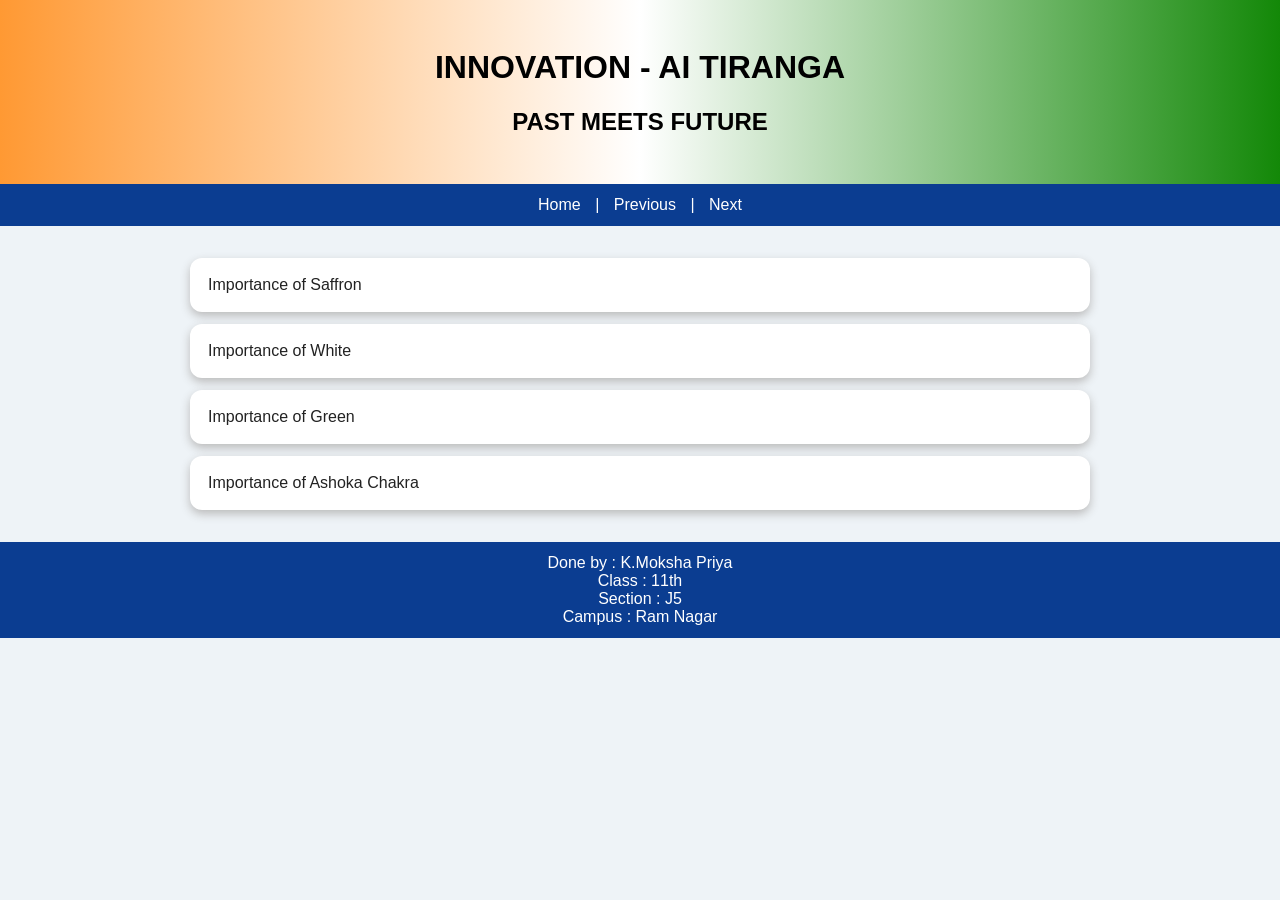
<file: index.html>
<html><head><meta name='viewport' content='width=device-width,initial-scale=1'><link rel='stylesheet' href='style.css'></head><body><div class='hero'><h1>INNOVATION - AI TIRANGA</h1><h2>PAST MEETS FUTURE</h2></div><div class='nav'><a href='index.html'>Home</a> | <a href='index.html'>Previous</a> | <a href='saffron.html'>Next</a></div><div class='wrap'><a class='card' href='saffron.html'>Importance of Saffron</a><a class='card' href='white.html'>Importance of White</a><a class='card' href='green.html'>Importance of Green</a><a class='card' href='ashoka.html'>Importance of Ashoka Chakra</a></div><div class='footer'>Done by : K.Moksha Priya<br>Class : 11th<br>Section : J5<br>Campus : Ram Nagar</div></body></html>
</file>
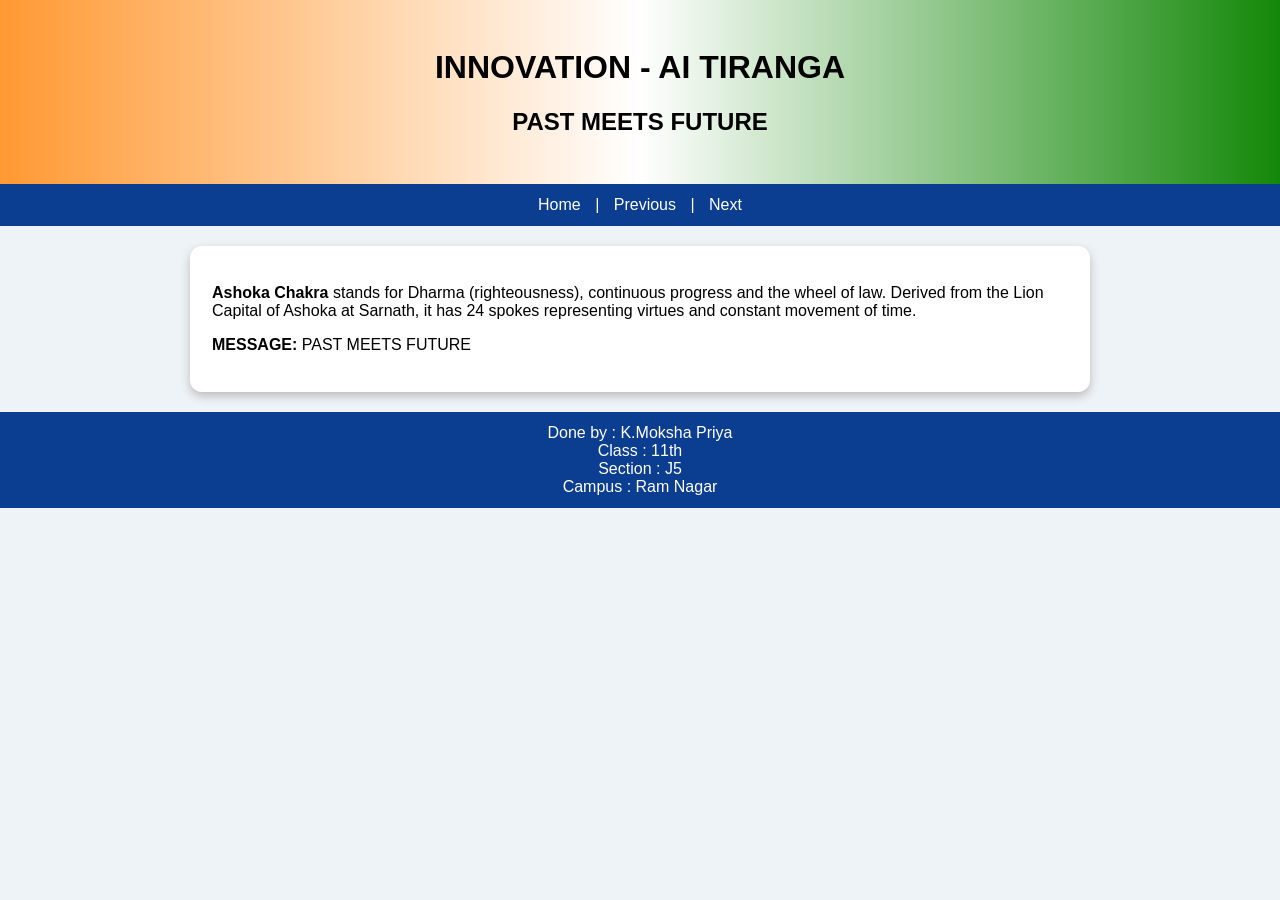
<file: ashoka.html>
<html><head><meta name='viewport' content='width=device-width,initial-scale=1'><link rel='stylesheet' href='style.css'></head><body><div class='hero'><h1>INNOVATION - AI TIRANGA</h1><h2>PAST MEETS FUTURE</h2></div><div class='nav'><a href='index.html'>Home</a> | <a href='green.html'>Previous</a> | <a href='index.html'>Next</a></div><div class='wrap'><div class=content><p><b>Ashoka Chakra</b> stands for Dharma (righteousness), continuous progress and the wheel of law. Derived from the Lion Capital of Ashoka at Sarnath, it has 24 spokes representing virtues and constant movement of time.</p><p><b>MESSAGE:</b> PAST MEETS FUTURE</p></div></div><div class='footer'>Done by : K.Moksha Priya<br>Class : 11th<br>Section : J5<br>Campus : Ram Nagar</div></body></html>
</file>
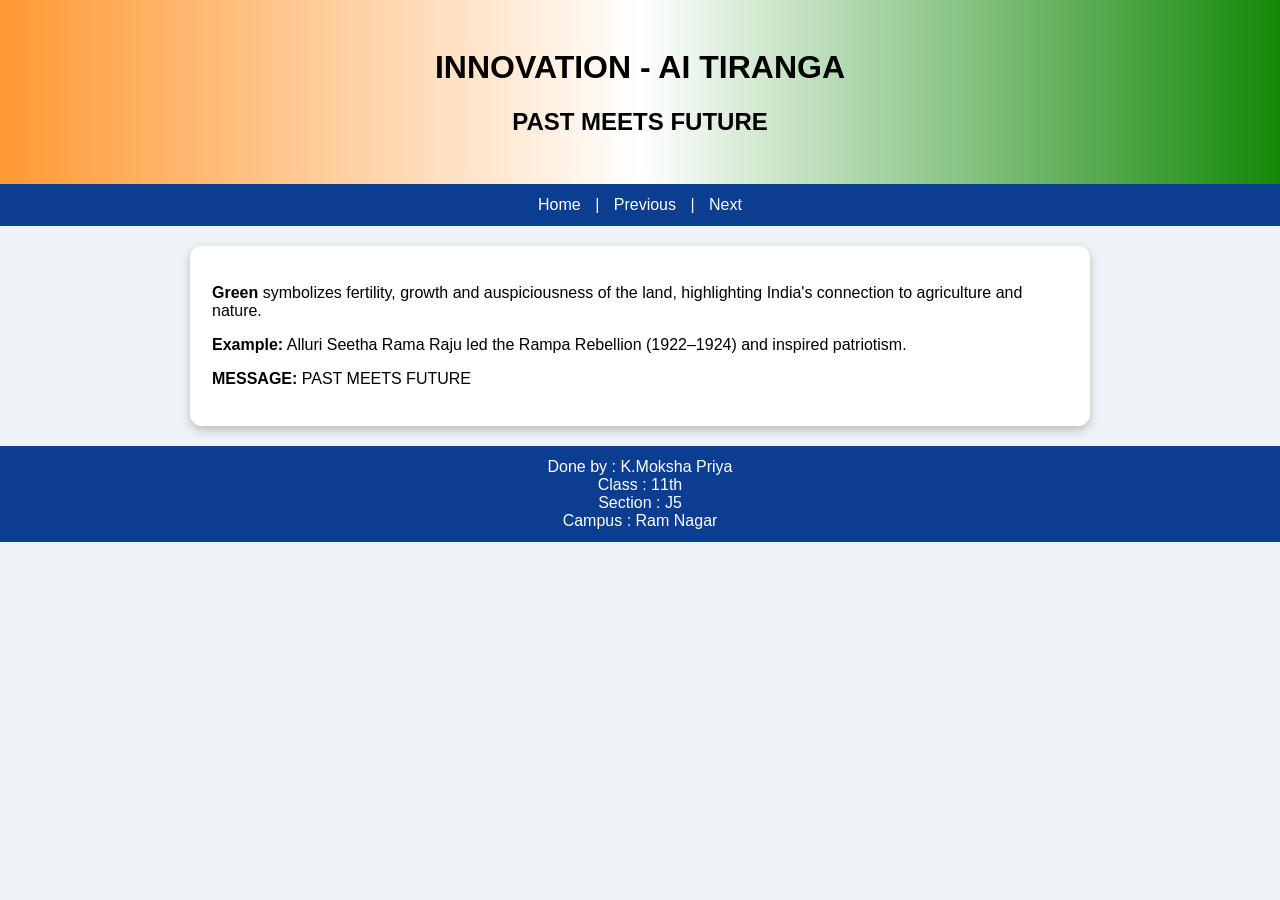
<file: green.html>
<html><head><meta name='viewport' content='width=device-width,initial-scale=1'><link rel='stylesheet' href='style.css'></head><body><div class='hero'><h1>INNOVATION - AI TIRANGA</h1><h2>PAST MEETS FUTURE</h2></div><div class='nav'><a href='index.html'>Home</a> | <a href='white.html'>Previous</a> | <a href='ashoka.html'>Next</a></div><div class='wrap'><div class=content><p><b>Green</b> symbolizes fertility, growth and auspiciousness of the land, highlighting India's connection to agriculture and nature.</p><p><b>Example:</b> Alluri Seetha Rama Raju led the Rampa Rebellion (1922–1924) and inspired patriotism.</p><p><b>MESSAGE:</b> PAST MEETS FUTURE</p></div></div><div class='footer'>Done by : K.Moksha Priya<br>Class : 11th<br>Section : J5<br>Campus : Ram Nagar</div></body></html>
</file>
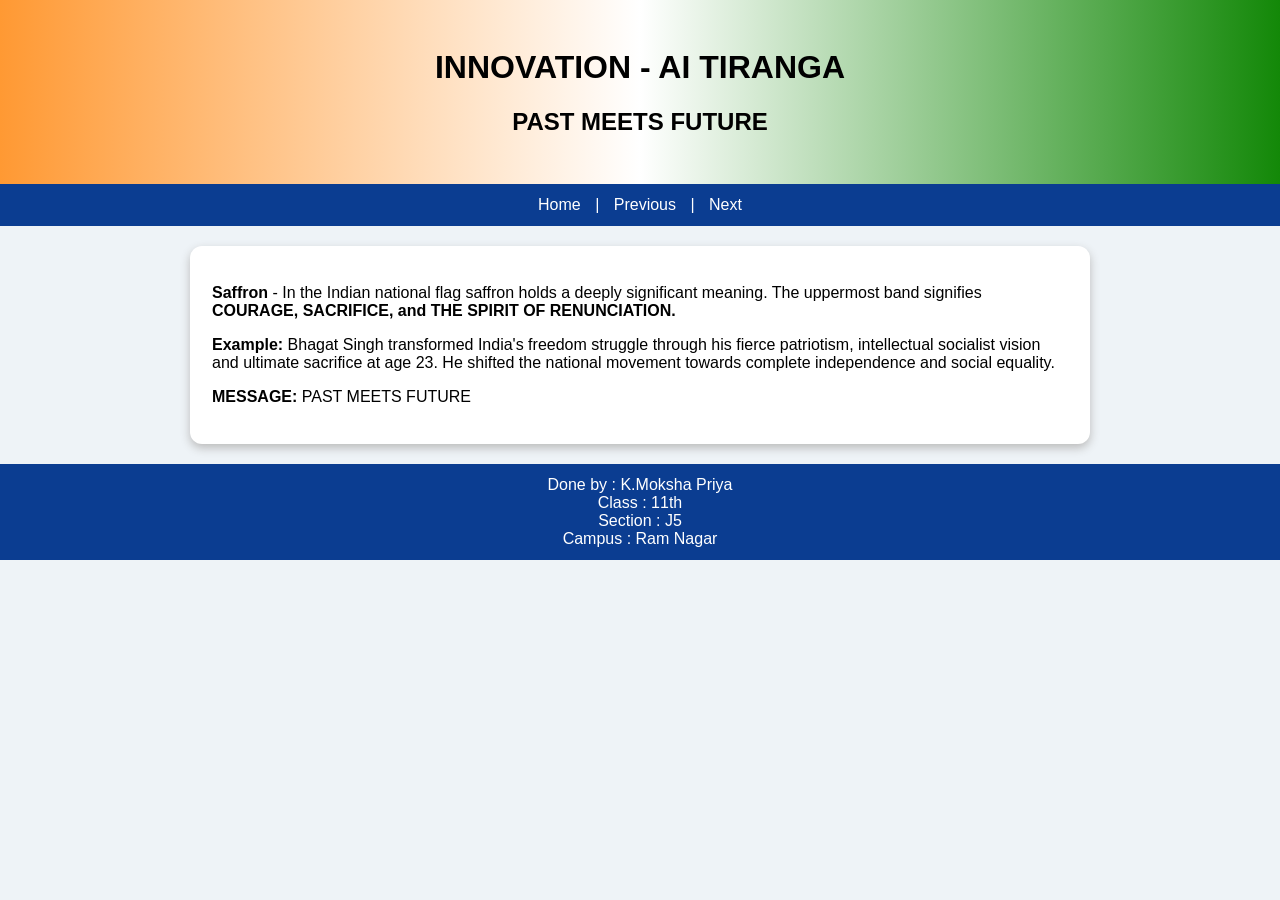
<file: saffron.html>
<html><head><meta name='viewport' content='width=device-width,initial-scale=1'><link rel='stylesheet' href='style.css'></head><body><div class='hero'><h1>INNOVATION - AI TIRANGA</h1><h2>PAST MEETS FUTURE</h2></div><div class='nav'><a href='index.html'>Home</a> | <a href='index.html'>Previous</a> | <a href='white.html'>Next</a></div><div class='wrap'><div class=content><p><b>Saffron</b> - In the Indian national flag saffron holds a deeply significant meaning. The uppermost band signifies <b>COURAGE, SACRIFICE, and THE SPIRIT OF RENUNCIATION.</b></p><p><b>Example:</b> Bhagat Singh transformed India's freedom struggle through his fierce patriotism, intellectual socialist vision and ultimate sacrifice at age 23. He shifted the national movement towards complete independence and social equality.</p><p><b>MESSAGE:</b> PAST MEETS FUTURE</p></div></div><div class='footer'>Done by : K.Moksha Priya<br>Class : 11th<br>Section : J5<br>Campus : Ram Nagar</div></body></html>
</file>
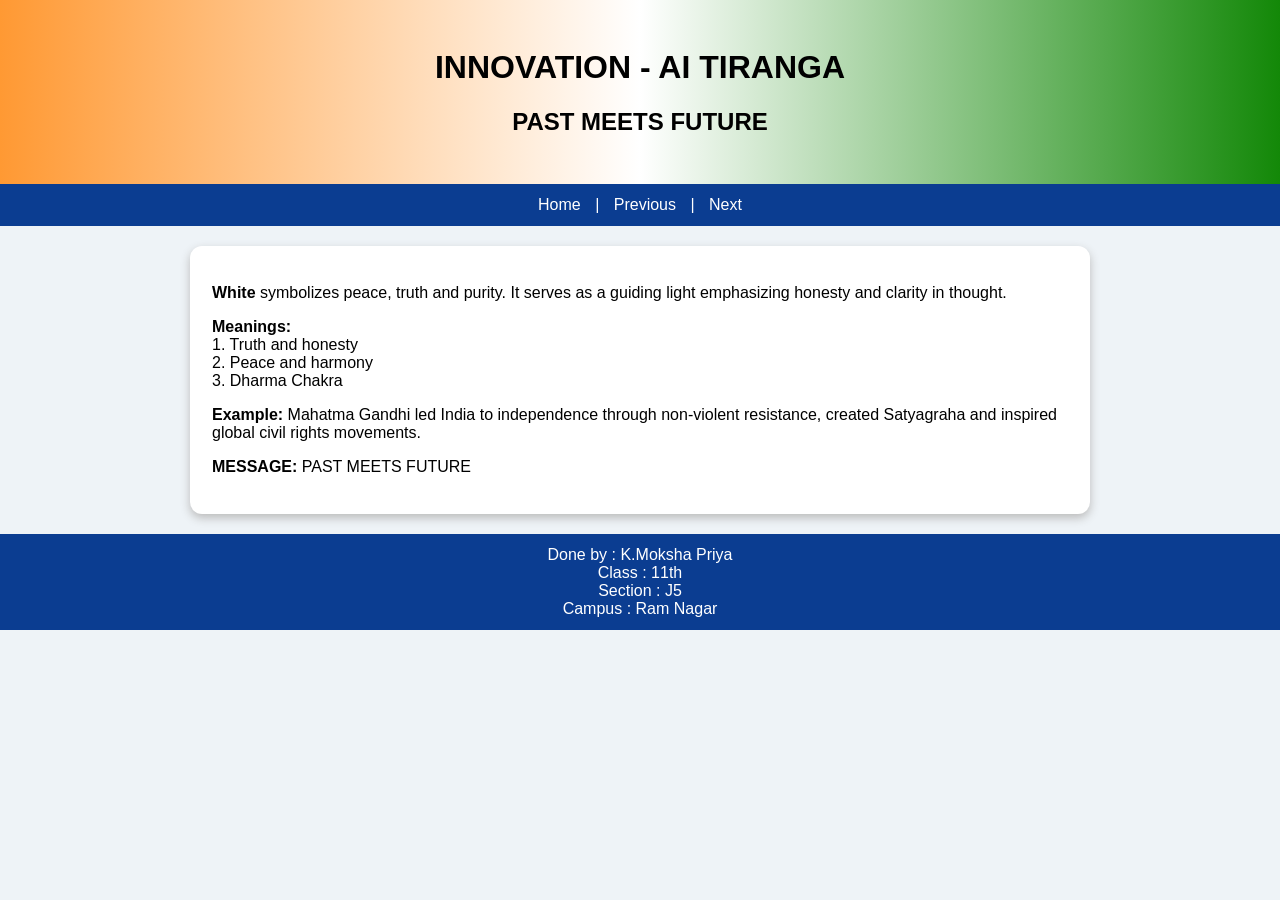
<file: white.html>
<html><head><meta name='viewport' content='width=device-width,initial-scale=1'><link rel='stylesheet' href='style.css'></head><body><div class='hero'><h1>INNOVATION - AI TIRANGA</h1><h2>PAST MEETS FUTURE</h2></div><div class='nav'><a href='index.html'>Home</a> | <a href='saffron.html'>Previous</a> | <a href='green.html'>Next</a></div><div class='wrap'><div class=content><p><b>White</b> symbolizes peace, truth and purity. It serves as a guiding light emphasizing honesty and clarity in thought.</p><p><b>Meanings:</b><br>1. Truth and honesty<br>2. Peace and harmony<br>3. Dharma Chakra</p><p><b>Example:</b> Mahatma Gandhi led India to independence through non-violent resistance, created Satyagraha and inspired global civil rights movements.</p><p><b>MESSAGE:</b> PAST MEETS FUTURE</p></div></div><div class='footer'>Done by : K.Moksha Priya<br>Class : 11th<br>Section : J5<br>Campus : Ram Nagar</div></body></html>
</file>
<file: style.css>
body{margin:0;font-family:Arial;background:#eef3f7}.hero{background:linear-gradient(90deg,#FF9933,#fff,#138808);padding:28px;text-align:center}.nav,.footer{background:#0b3d91;color:#fff;text-align:center;padding:12px}.nav a{color:#fff;margin:0 10px;text-decoration:none}.wrap{max-width:900px;margin:auto;padding:20px}.card{display:block;background:#fff;padding:18px;margin:12px 0;border-radius:12px;text-decoration:none;color:#222;box-shadow:0 4px 10px #bbb}.content{background:#fff;padding:22px;border-radius:12px;box-shadow:0 4px 10px #bbb}
</file>
